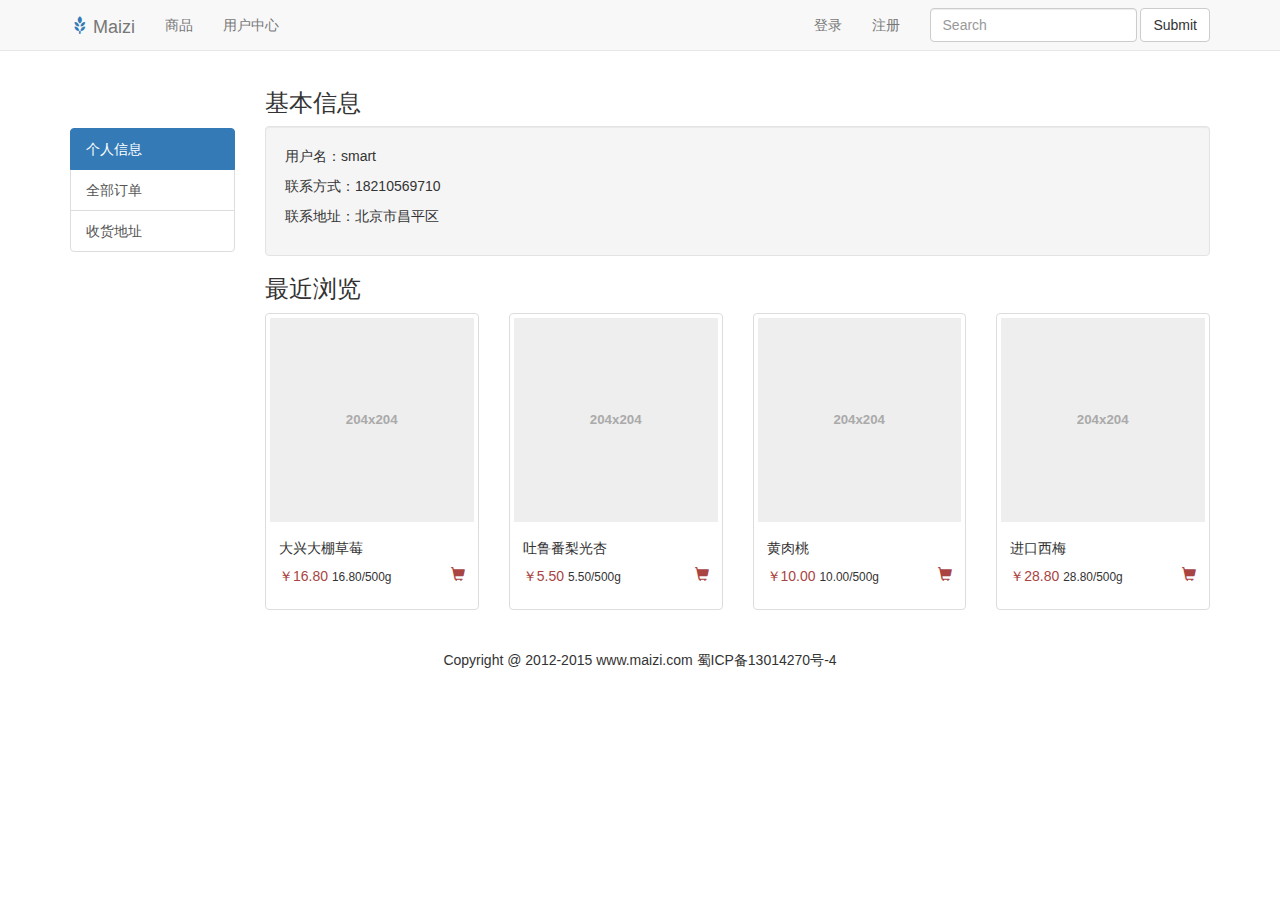
<file: static/user_center_info.html>
<!DOCTYPE html>
<html lang="en">
  <head>
    <meta charset="UTF-8" />
    <meta name="viewport" content="width=device-width, initial-scale=1.0" />
    <title>天天生鲜-用户中心</title>
    <link rel="stylesheet" href="css/bootstrap.min.css" />
    <link rel="stylesheet" href="css/bootstrap-maizi.css" />
  </head>
  <body class="body-top">
    <!-- header -->
    <header>
      <nav class="navbar navbar-default navbar-fixed-top" role="navigation">
        <div class="container">
          <!-- Brand and toggle get grouped for better mobile display -->
          <div class="navbar-header">
            <button
              type="button"
              class="navbar-toggle"
              data-toggle="collapse"
              data-target=".navbar-ex1-collapse"
            >
              <span class="sr-only">Toggle navigation</span>
              <span class="icon-bar"></span>
              <span class="icon-bar"></span>
              <span class="icon-bar"></span>
            </button>
            <a class="navbar-brand" href="#">
              <span
                class="glyphicon glyphicon-grain text-primary"
                aria-hidden="true"
              ></span>
              Maizi</a
            >
          </div>

          <!-- Collect the nav links, forms, and other content for toggling -->
          <div class="collapse navbar-collapse navbar-ex1-collapse">
            <ul class="nav navbar-nav">
              <li><a href="#">商品</a></li>
              <li><a href="#">用户中心</a></li>
            </ul>
            <form class="navbar-form navbar-right" role="search">
              <div class="form-group">
                <input type="text" class="form-control" placeholder="Search" />
              </div>
              <button type="submit" class="btn btn-default">Submit</button>
            </form>
            <ul class="nav navbar-nav navbar-right">
              <li><a href="#">登录</a></li>
              <li><a href="#">注册</a></li>
            </ul>
          </div>
          <!-- /.navbar-collapse -->
        </div>
      </nav>
    </header>

    <!-- content -->
    <section id="content">
      <div class="container">
        <div class="row">
          <div class="col-md-2">
            <article id="sub-nav">
              <div class="list-group list-group-top">
                <a href="#" class="list-group-item active">个人信息</a>
                <a href="#" class="list-group-item">全部订单</a>
                <a href="#" class="list-group-item">收货地址</a>
              </div>
            </article>
          </div>
          <div class="col-md-10">
            <article id="user-info">
              <h3>基本信息</h3>

              <div class="well">
                <p>用户名：smart</p>
                <p>联系方式：18210569710</p>
                <p>联系地址：北京市昌平区</p>
              </div>

              <h3>最近浏览</h3>

              <div class="row">
                <div class="col-md-3">
                  <div class="thumbnail">
                    <img data-src="holder.js/100px204" alt="" />
                    <div class="caption">
                      <h5>大兴大棚草莓</h5>
                      <p>
                        <span class="text-danger">￥16.80</span>
                        <small> 16.80/500g</small>

                        <span
                          class="glyphicon glyphicon-shopping-cart pull-right text-danger"
                          aria-hidden="true"
                        ></span>
                      </p>
                    </div>
                  </div>
                </div>
                <div class="col-md-3">
                  <div class="thumbnail">
                    <img data-src="holder.js/100px204" alt="" />
                    <div class="caption">
                      <h5>吐鲁番梨光杏</h5>
                      <p>
                        <span class="text-danger">￥5.50</span>
                        <small> 5.50/500g</small>

                        <span
                          class="glyphicon glyphicon-shopping-cart pull-right text-danger"
                          aria-hidden="true"
                        ></span>
                      </p>
                    </div>
                  </div>
                </div>
                <div class="col-md-3">
                  <div class="thumbnail">
                    <img data-src="holder.js/100px204" alt="" />
                    <div class="caption">
                      <h5>黄肉桃</h5>
                      <p>
                        <span class="text-danger">￥10.00</span>
                        <small> 10.00/500g</small>

                        <span
                          class="glyphicon glyphicon-shopping-cart pull-right text-danger"
                          aria-hidden="true"
                        ></span>
                      </p>
                    </div>
                  </div>
                </div>
                <div class="col-md-3">
                  <div class="thumbnail">
                    <img data-src="holder.js/100px204" alt="" />
                    <div class="caption">
                      <h5>进口西梅</h5>
                      <p>
                        <span class="text-danger">￥28.80</span>
                        <small> 28.80/500g</small>

                        <span
                          class="glyphicon glyphicon-shopping-cart pull-right text-danger"
                          aria-hidden="true"
                        ></span>
                      </p>
                    </div>
                  </div>
                </div>
              </div>
            </article>
          </div>
        </div>
      </div>
    </section>

    <!-- footer -->
    <footer>
      <div class="text-center row-top row-buttom">
        <p>
          Copyright @ 2012-2015 www.maizi.com 蜀ICP备13014270号-4
        </p>
      </div>
    </footer>
    <script src="js/holder.js"></script>
    <script src="js/jquery-2.2.4.min.js"></script>
    <script src="js/bootstrap.min.js"></script>
  </body>
</html>
</file>
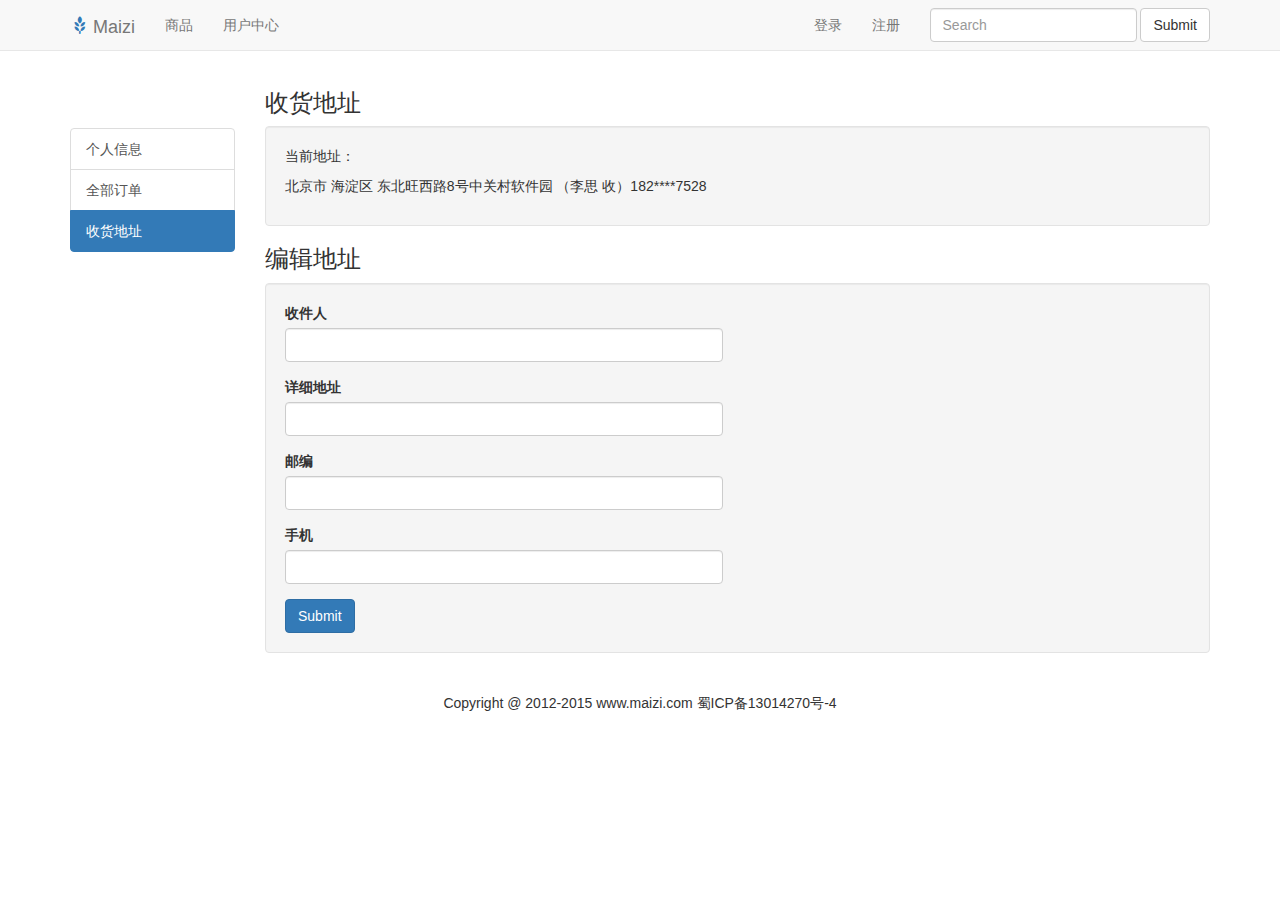
<file: static/user_center_site.html>
<!DOCTYPE html>
<html lang="en">
  <head>
    <meta charset="UTF-8" />
    <meta name="viewport" content="width=device-width, initial-scale=1.0" />
    <title>天天生鲜-用户中心</title>
    <link rel="stylesheet" href="css/bootstrap.min.css" />
    <link rel="stylesheet" href="css/bootstrap-maizi.css" />
  </head>
  <body class="body-top">
    <!-- header -->
    <header>
      <nav class="navbar navbar-default navbar-fixed-top" role="navigation">
        <div class="container">
          <!-- Brand and toggle get grouped for better mobile display -->
          <div class="navbar-header">
            <button
              type="button"
              class="navbar-toggle"
              data-toggle="collapse"
              data-target=".navbar-ex1-collapse"
            >
              <span class="sr-only">Toggle navigation</span>
              <span class="icon-bar"></span>
              <span class="icon-bar"></span>
              <span class="icon-bar"></span>
            </button>
            <a class="navbar-brand" href="#">
              <span
                class="glyphicon glyphicon-grain text-primary"
                aria-hidden="true"
              ></span>
              Maizi</a
            >
          </div>

          <!-- Collect the nav links, forms, and other content for toggling -->
          <div class="collapse navbar-collapse navbar-ex1-collapse">
            <ul class="nav navbar-nav">
              <li><a href="#">商品</a></li>
              <li><a href="#">用户中心</a></li>
            </ul>
            <form class="navbar-form navbar-right" role="search">
              <div class="form-group">
                <input type="text" class="form-control" placeholder="Search" />
              </div>
              <button type="submit" class="btn btn-default">Submit</button>
            </form>
            <ul class="nav navbar-nav navbar-right">
              <li><a href="#">登录</a></li>
              <li><a href="#">注册</a></li>
            </ul>
          </div>
          <!-- /.navbar-collapse -->
        </div>
      </nav>
    </header>

    <!-- content -->
    <section id="content">
      <div class="container">
        <div class="row">
          <div class="col-md-2">
            <article id="sub-nav">
              <div class="list-group list-group-top">
                <a href="#" class="list-group-item">个人信息</a>
                <a href="#" class="list-group-item">全部订单</a>
                <a href="#" class="list-group-item active">收货地址</a>
              </div>
            </article>
          </div>
          <div class="col-md-10">
            <article id="site-info">
              <h3>收货地址</h3>

              <div class="well">
                <p>当前地址：</p>
                <p>
                  北京市 海淀区 东北旺西路8号中关村软件园 （李思 收）182****7528
                </p>
              </div>

              <h3>编辑地址</h3>

              <div class="well">
                <div class="row">
                  <div class="col-md-6">
                    <form action="" method="POST" role="form">
                      <div class="form-group">
                        <label for="receiver">收件人</label>
                        <input
                          type="text"
                          class="form-control"
                          id="receiver"
                          name="receiver"
                        />
                      </div>
                      <div class="form-group">
                        <label for="address">详细地址</label>

                        <input
                          type="text"
                          name="address"
                          id="address"
                          class="form-control"
                          value=""
                          required="required"
                          pattern=""
                          title=""
                        />
                      </div>
                      <div class="form-group">
                        <label for="zipcode">邮编</label>
                        <input
                          type="text"
                          class="form-control"
                          id="zipcode"
                          name="zipcode"
                        />
                      </div>
                      <div class="form-group">
                        <label for="phone">手机</label>
                        <input
                          type="text"
                          class="form-control"
                          id="phone"
                          name="phone"
                        />
                      </div>

                      <button type="submit" class="btn btn-primary">
                        Submit
                      </button>
                    </form>
                  </div>
                </div>
              </div>
            </article>
          </div>
        </div>
      </div>
    </section>

    <!-- footer -->
    <footer>
      <div class="text-center row-top row-buttom">
        <p>
          Copyright @ 2012-2015 www.maizi.com 蜀ICP备13014270号-4
        </p>
      </div>
    </footer>
    <script src="js/holder.js"></script>
    <script src="js/jquery-2.2.4.min.js"></script>
    <script src="js/bootstrap.min.js"></script>
  </body>
</html>
</file>
